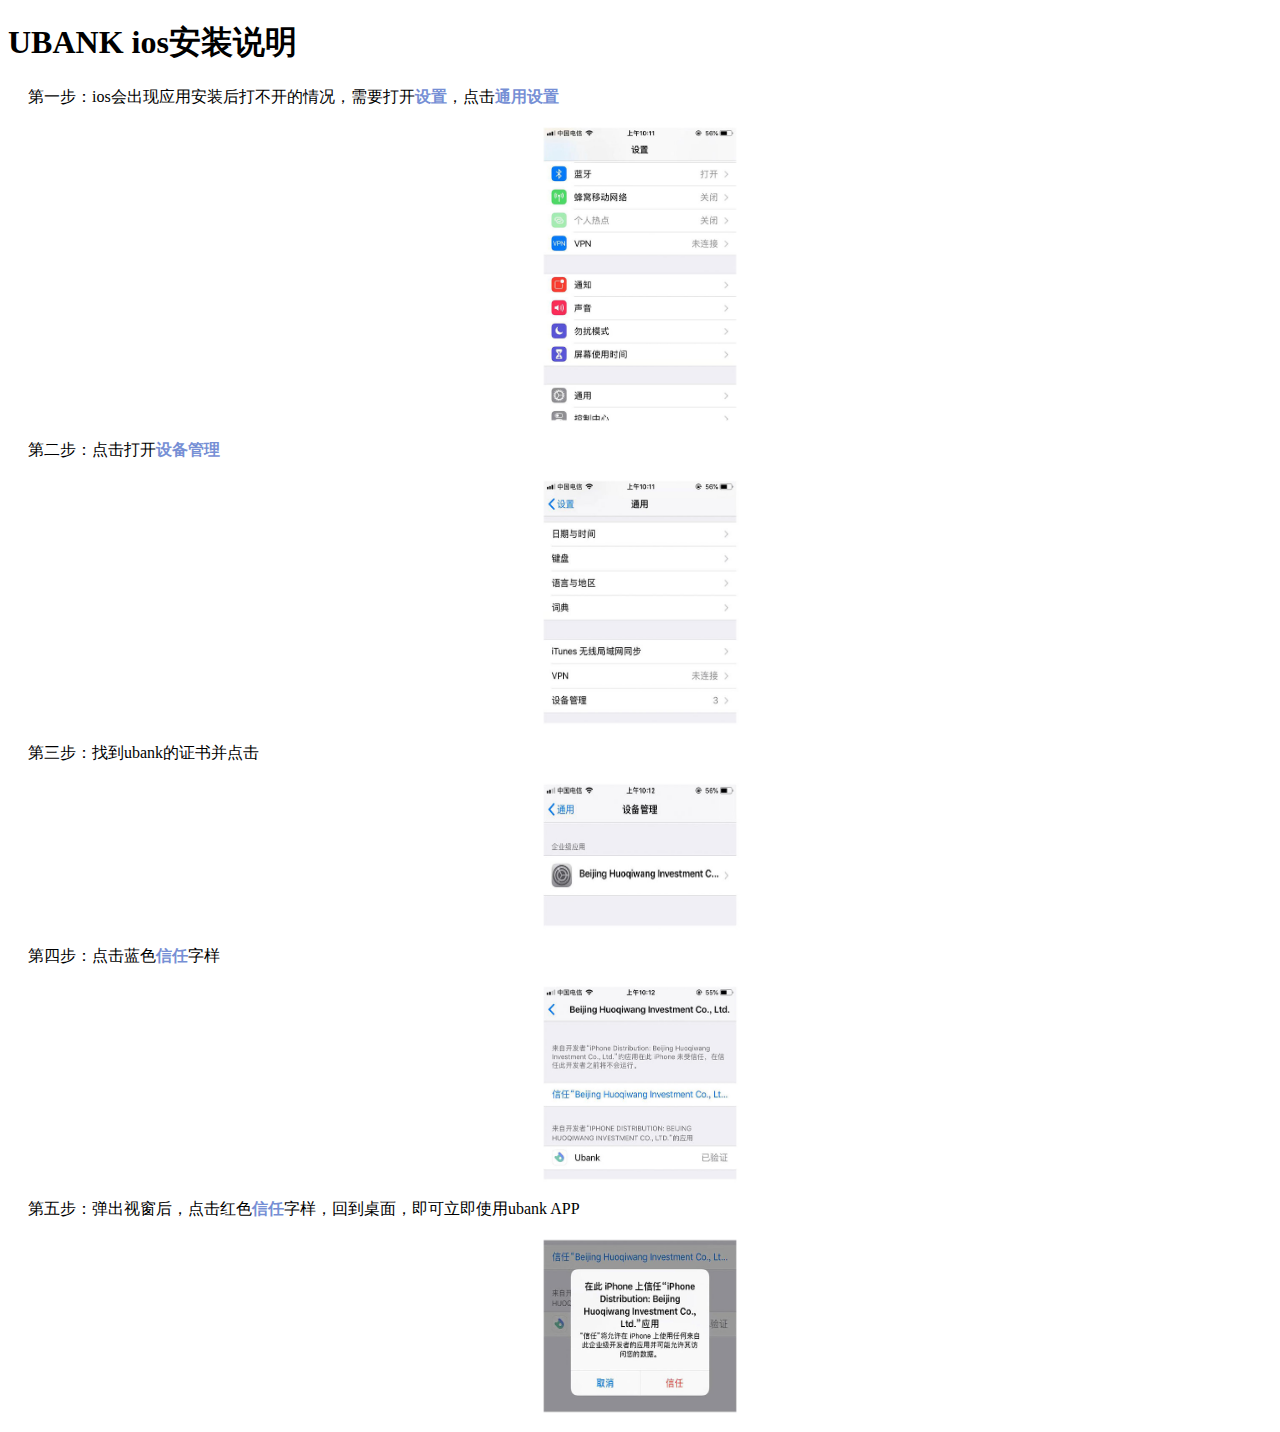
<file: download.html>
<!DOCTYPE html><html lang=en><head><meta charset=utf-8><meta http-equiv=X-UA-Compatible content="IE=edge"><meta name=viewport content="width=device-width,initial-scale=1"><link rel=icon href=/favicon.ico><title>UBANK - 您的数字资产管家</title><link href=/css/download.56f50452.css rel=preload as=style><link href=/js/chunk-vendors.869468b2.js rel=preload as=script><link href=/js/download.92dddb92.js rel=preload as=script><link href=/css/download.56f50452.css rel=stylesheet></head><body><noscript><strong>We're sorry but homepage doesn't work properly without JavaScript enabled. Please enable it to continue.</strong></noscript><div id=app></div><script src=/js/chunk-vendors.869468b2.js></script><script src=/js/download.92dddb92.js></script></body></html>
</file>
